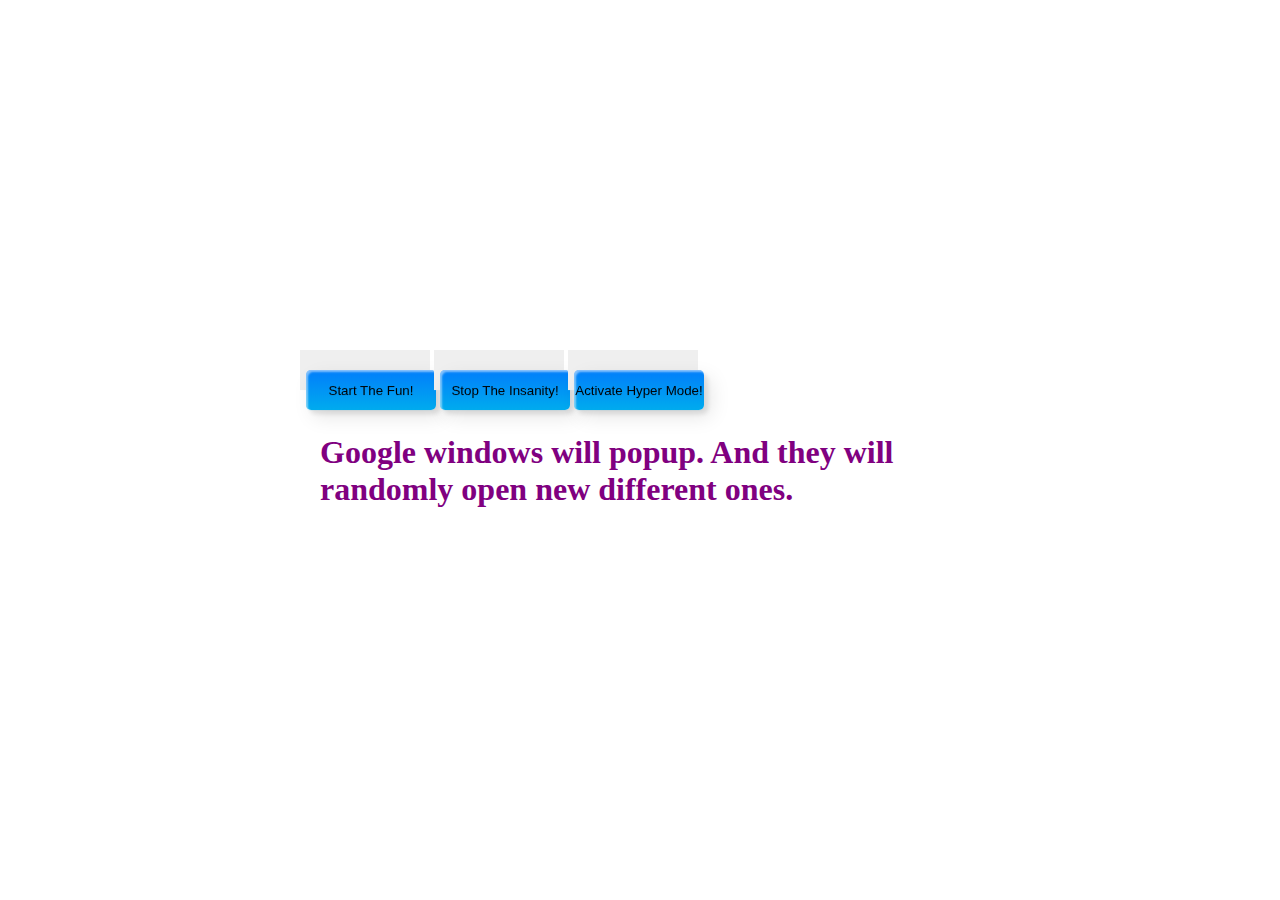
<file: index.html>
<!DOCTYPE html>
<html lang="en">
<head>
  <link rel="stylesheet" href="buttons.css">
  <style>
    body {
      background-image: url('https://rare-gallery.com/uploads/posts/524801-agriculture.jpg');
      background-repeat: no-repeat;
      background-attachment: fixed;
      background-size: cover;
    }
  </style>
  <title>FloodOfPeas</title>
  <link rel="icon" href="favicon.ico" type="image/x-icon" />
  <link rel="shortcut icon" href="favicon.ico" type="image/x-icon" />
  <meta charset="UTF-8" />
  <meta name="viewport" content="width=device-width, initial-scale=1.0" />
  <style>
    .center {
      margin: 0;
      position: absolute;
      top: 50%;
      left: 50%;
      -ms-transform: translate(-50%, -50%);
      transform: translate(-50%, -50%);
    }
    .active {
      background-color: green; /* Change to your desired active color */
    }
  </style>
</head>
<body>
<div class="center">
  <button id="start" class="button">
    <span>BEGIN!</span>
    <span>Start The Fun!</span>
  </button>
  <button id="end" class="button">
    <span>STOP!</span>
    <span>Stop The Insanity!</span>
  </button>
  <button id="hyperMode" class="button">
    <span>HYPER MODE!</span>
    <span>Activate Hyper Mode!</span>
  </button>
  <h1 style="color:purple;" style=font-family: Tahoma, sans-serif;"><b>Google windows will popup. And they will randomly open new different ones.</b></h1>
</div>
<script>
  var stop = false;
  var hyperMode = false;
  var popups = {};
  var minWords = 2;
  var maxWords = 6;
  var words = ["pea", "peas", "p", "p's"]
  var iwords = words.length - 1;

  function randomNumber(min, max) {
    return Math.floor(Math.random() * (max - min + 1)) + min;
  }

  function randomWord() {
    return words[randomNumber(0, iwords)];
  }

  function randomSentence() {
    var words = [];
    var n = randomNumber(minWords, maxWords);
    for (var i = 0; i < n; i++) {
      words.push(randomWord());
    }
    return words;
  }

  function flood(words, name) {
    words = encodeURIComponent(words.join(" "));
    var url = "https://www.google.com/search?q=##&oq=##&sourceid=chrome&ie=UTF-8".replace("##", words).replace("##", words);
    if (name in popups && !popups[name]) {
      // If browser is blocking our pop-ups, return.
      return;
    }
    if (popups[name] && !popups[name].closed) {
      popups[name].location = url;
    } else {
      popups[name] = window.open(url, name);
    }
    self.focus();
    var delay = hyperMode ? Math.floor(Math.random() * 100) + 80 : Math.floor(Math.random() * 10000) + 8000;
    setTimeout(function() {
      if (!stop) startFlood(name);
    }, delay);
  }

  function startFlood(name) {
    stop = false;
    flood(randomSentence(), name);
  }
  
  document.getElementById("start").addEventListener("click", function(e) {
    if (hyperMode) {
      stop = false;
      startFlood("queueOne");
      startFlood("queueTwo");
    } else {
      stop = false;
      startFlood("queueOne");
      startFlood("queueTwo");
    }
  });

  document.getElementById("end").addEventListener("click", function(e) {
    stop = true;
  });

  document.getElementById("hyperMode").addEventListener("click", function(e) {
    hyperMode = !hyperMode;
    if (hyperMode) {
      document.getElementById("hyperMode").classList.add("active");
      document.getElementById("hyperMode").childNodes[1].textContent = "Disable Hyper Mode";
      document.getElementById("start").childNodes[1].textContent = "Start Hyper Mode!";
      alert("Hyper mode activated! Click start the fun for SPEED!");
    } else {
      document.getElementById("hyperMode").classList.remove("active");
      document.getElementById("hyperMode").childNodes[1].textContent = "Activate Hyper Mode!";
      document.getElementById("start").childNodes[1].textContent = "BEGIN!";
    }
  });

</script>
</body>
</html>
</file>
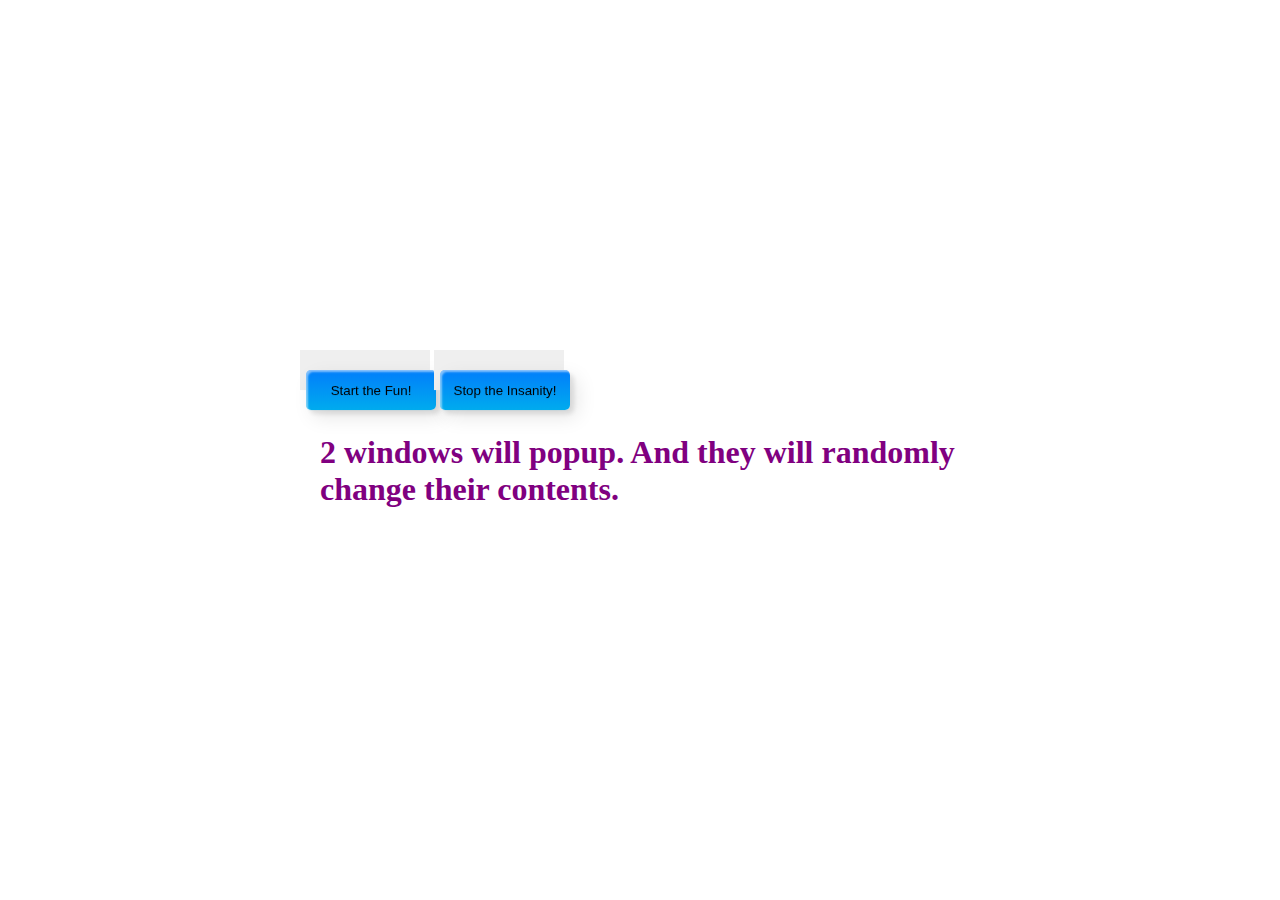
<file: open-flood.html>
<!DOCTYPE html>
<html lang="en">
  <head>
    <link rel="stylesheet" href="buttons.css">
    <style>
      body {
        background-image: url('https://c1.wallpaperflare.com/preview/763/984/887/pea-peas-vegetables-green.jpg');
        background-repeat: no-repeat;
        background-attachment: fixed;
        background-size: cover;
      }
    </style>
    <title>FloodOfPeas</title>
    <link rel="icon" href="favicon.ico" type="image/x-icon" />
    <link rel="shortcut icon" href="favicon.ico" type="image/x-icon" />
    <meta charset="UTF-8" />
    <meta name="viewport" content="width=device-width, initial-scale=1.0" />
    <link rel="preconnect" href="https://fonts.googleapis.com" />
    <link rel="preconnect" href="https://fonts.gstatic.com" crossorigin />
    <link href="https://fonts.googleapis.com/css2?family=Roboto:wght@100;400&display=swap" rel="stylesheet" />
    <style>
      .center {
        margin: 0;
        position: absolute;
        top: 50%;
        left: 50%;
        -ms-transform: translate(-50%, -50%);
        transform: translate(-50%, -50%);
      }
    </style>
    <div class="center">
      <button id="begin" class="button"><span>BEGIN!</span><span>Start the Fun!</span></button>
      <button id="end" class="button"><span>STOP!</span><span>Stop the Insanity!</span></button>
      <h1 style="color:purple;" style="font-family:verdana;">2 windows will popup. And they will randomly change their contents.</h1>
    </div>
    </div>
    <script>
      var stop = false;
      var popups = {};
      var minWords = 2;
      var maxWords = 6;
      var words = ["pea", "peas", "p", "p's"]
      var iwords = words.length - 1;

      function randomNumber(min, max) {
        return Math.floor(Math.random() * (max - min + 1)) + min;
      }

      function randomWord() {
        return words[randomNumber(0, iwords)];
      }

      function randomSentence() {
        var words = [];
        var n = randomNumber(minWords, maxWords);
        for (var i = 0; i < n; i++) {
          words.push(randomWord());
        }
        return words;
      }

      function flood(words, name) {
        words = encodeURIComponent(words.join(" "));
        var url = "https://www.google.com/search?q=##&oq=##&sourceid=chrome&ie=UTF-8".replace("##", words).replace("##", words);
        if (name in popups && !popups[name]) {
          // If browser is blocking our pop-ups, return.
          return;
        }
        if (popups[name] && !popups[name].closed) {
          popups[name].location = url;
        } else {
          popups[name] = window.open(url, name);
        }
        self.focus();
        setTimeout(function() {
          if (!stop) startFlood(name);
        }, Math.floor(Math.random() * 10000) + 8000);
      }

      function startFlood(name) {
        stop = false;
        flood(randomSentence(), name);
      }
      document.getElementById("begin").addEventListener("click", function(e) {
        stop = false
        startFlood("queueOne");
        startFlood("queueTwo");
      })
      document.getElementById("end").addEventListener("click", function(e) {
        stop = true
      })
    </script>
    </body>
</html>
</file>
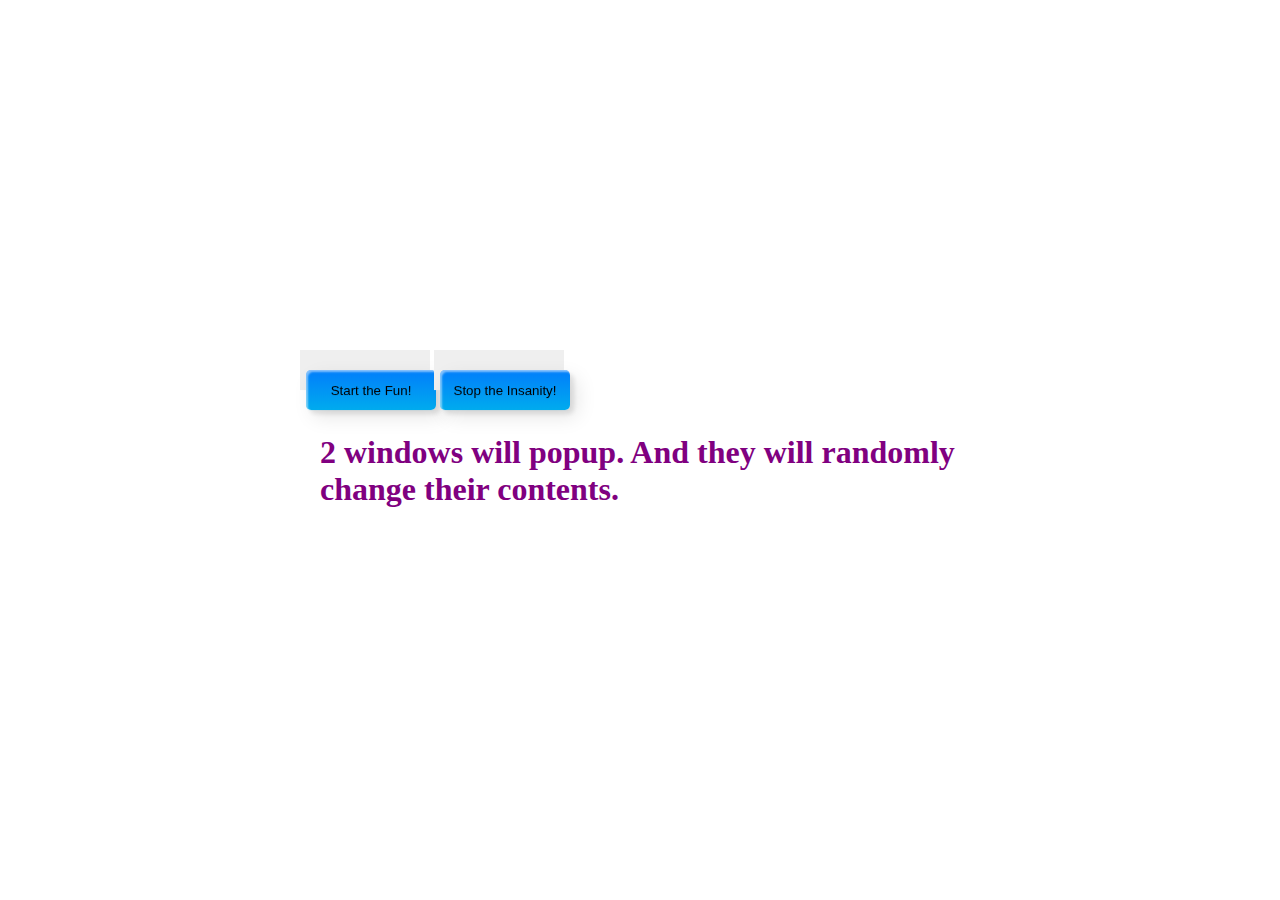
<file: peas.html>
<!DOCTYPE html>
<html lang="en">
  <head>
    <link rel="stylesheet" href="buttons.css">
    <style>
      body {
        background-image: url('https://c1.wallpaperflare.com/preview/763/984/887/pea-peas-vegetables-green.jpg');
        background-repeat: no-repeat;
        background-attachment: fixed;
        background-size: cover;
      }
    </style>
    <title>FloodOfPeas</title>
    <link rel="icon" href="favicon.ico" type="image/x-icon" />
    <link rel="shortcut icon" href="favicon.ico" type="image/x-icon" />
    <meta charset="UTF-8" />
    <meta name="viewport" content="width=device-width, initial-scale=1.0" />
    <link rel="preconnect" href="https://fonts.googleapis.com">
    <link rel="preconnect" href="https://fonts.gstatic.com" crossorigin>
    <link href="https://fonts.googleapis.com/css2?family=Sixtyfour&display=swap" rel="stylesheet">
    <style>
      .center {
        margin: 0;
        position: absolute;
        top: 50%;
        left: 50%;
        -ms-transform: translate(-50%, -50%);
        transform: translate(-50%, -50%);
      }
    </style>
    <div class="center">
      <button id="begin" class="button">
        <span>BEGIN!</span>
        <span>Start the Fun!</span>
      </button>
      <button id="end" class="button">
        <span>STOP!</span>
        <span>Stop the Insanity!</span>
      </button>
      <h1 style="color:purple;" style="font-family:verdana;">2 windows will popup. And they will randomly change their contents.</h1>
    </div>
    </div>
    <script>
      var stop = false;
      var popups = {};
      var minWords = 2;
      var maxWords = 6;
      var words = ["pea", "peas", "p", "p's"]
      var iwords = words.length - 1;

      function randomNumber(min, max) {
        return Math.floor(Math.random() * (max - min + 1)) + min;
      }

      function randomWord() {
        return words[randomNumber(0, iwords)];
      }

      function randomSentence() {
        var words = [];
        var n = randomNumber(minWords, maxWords);
        for (var i = 0; i < n; i++) {
          words.push(randomWord());
        }
        return words;
      }

      function flood(words, name) {
        words = encodeURIComponent(words.join(" "));
        var url = "https://www.google.com/search?q=##&oq=##&sourceid=chrome&ie=UTF-8".replace("##", words).replace("##", words);
        if (name in popups && !popups[name]) {
          // If browser is blocking our pop-ups, return.
          return;
        }
        if (popups[name] && !popups[name].closed) {
          popups[name].location = url;
        } else {
          popups[name] = window.open(url, name);
        }
        self.focus();
        setTimeout(function() {
          if (!stop) startFlood(name);
        }, Math.floor(Math.random() * 10000) + 8000);
      }

      function startFlood(name) {
        stop = false;
        flood(randomSentence(), name);
      }
      document.getElementById("begin").addEventListener("click", function(e) {
        stop = false
        startFlood("queueOne");
        startFlood("queueTwo");
      })
      document.getElementById("end").addEventListener("click", function(e) {
        stop = true
      })
    </script>
    </body>
</html>
</file>
<file: buttons.css>
button {
  position: relative;
  right: 20px;
  bottom: 20px;
  border: none;
  box-shadow: none;
  width: 130px;
  height: 40px;
  line-height: 42px;
  -webkit-perspective: 230px;
  perspective: 230px;
}
button span {
  background: rgb(0, 172, 238);
  background: linear-gradient(
    0deg,
    rgba(0, 172, 238, 1) 0%,
    rgba(2, 126, 251, 1) 100%
  );
  display: block;
  position: absolute;
  width: 130px;
  height: 40px;
  box-shadow: inset 2px 2px 2px 0px rgba(255, 255, 255, 0.5),
    7px 7px 20px 0px rgba(0, 0, 0, 0.1), 4px 4px 5px 0px rgba(0, 0, 0, 0.1);
  border-radius: 5px;
  margin: 0;
  text-align: center;
  -webkit-box-sizing: border-box;
  -moz-box-sizing: border-box;
  box-sizing: border-box;
  -webkit-transition: all 0.3s;
  transition: all 0.3s;
}
button span:nth-child(1) {
  box-shadow: -7px -7px 20px 0px #fff9, -4px -4px 5px 0px #fff9,
    7px 7px 20px 0px #0002, 4px 4px 5px 0px #0001;
  -webkit-transform: rotateX(90deg);
  -moz-transform: rotateX(90deg);
  transform: rotateX(90deg);
  -webkit-transform-origin: 50% 50% -20px;
  -moz-transform-origin: 50% 50% -20px;
  transform-origin: 50% 50% -20px;
}
button span:nth-child(2) {
  -webkit-transform: rotateX(0deg);
  -moz-transform: rotateX(0deg);
  transform: rotateX(0deg);
  -webkit-transform-origin: 50% 50% -20px;
  -moz-transform-origin: 50% 50% -20px;
  transform-origin: 50% 50% -20px;
}
button:hover span:nth-child(1) {
  box-shadow: inset 2px 2px 2px 0px rgba(255, 255, 255, 0.5),
    7px 7px 20px 0px rgba(0, 0, 0, 0.1), 4px 4px 5px 0px rgba(0, 0, 0, 0.1);
  -webkit-transform: rotateX(0deg);
  -moz-transform: rotateX(0deg);
  transform: rotateX(0deg);
}
button:hover span:nth-child(2) {
  box-shadow: inset 2px 2px 2px 0px rgba(255, 255, 255, 0.5),
    7px 7px 20px 0px rgba(0, 0, 0, 0.1), 4px 4px 5px 0px rgba(0, 0, 0, 0.1);
  color: transparent;
  -webkit-transform: rotateX(-90deg);
  -moz-transform: rotateX(-90deg);
  transform: rotateX(-90deg);
}
</file>
